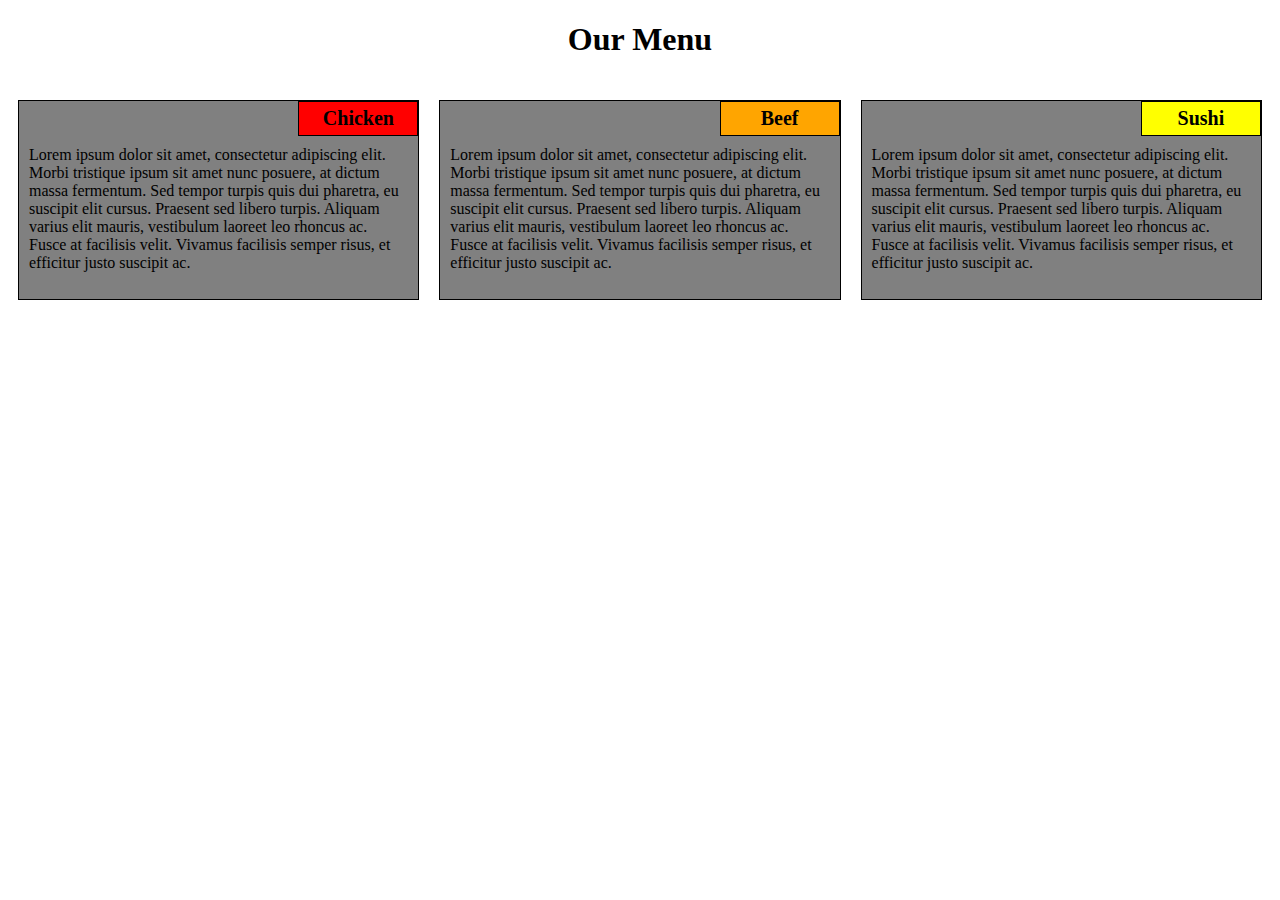
<file: module2-solution/index.html>
<!DOCTYPE html>
<html>
<head>
	<meta charset="utf-8">
	<meta name="viewport" content="width=device-width, initial-scale=1">
	<link rel="stylesheet" href="css/style.css">
	<title>Assignment 2</title>
</head>
<body>
	<h1>Our Menu</h1>
	<div class="row">
	<div class="container col-lg-4 col-md-6 col-sm-12">
		<div id="big_frame">
		<div id="chicken">
			Chicken
		</div>
		<p>
			Lorem ipsum dolor sit amet, consectetur adipiscing elit. Morbi tristique ipsum sit amet nunc posuere, at dictum massa fermentum. Sed tempor turpis quis dui pharetra, eu suscipit elit cursus. Praesent sed libero turpis. Aliquam varius elit mauris, vestibulum laoreet leo rhoncus ac. Fusce at facilisis velit. Vivamus facilisis semper risus, et efficitur justo suscipit ac. 
		</p>
		</div>
	</div>
	<div class="container col-lg-4 col-md-6 col-sm-12">
		<div id="big_frame">
		<div id="beef">
			Beef
		</div>
		<p>
			Lorem ipsum dolor sit amet, consectetur adipiscing elit. Morbi tristique ipsum sit amet nunc posuere, at dictum massa fermentum. Sed tempor turpis quis dui pharetra, eu suscipit elit cursus. Praesent sed libero turpis. Aliquam varius elit mauris, vestibulum laoreet leo rhoncus ac. Fusce at facilisis velit. Vivamus facilisis semper risus, et efficitur justo suscipit ac. 
		</p>
		</div>
	</div>
	<div class="container col-lg-4 col-md-12 col-sm-12">
		<div id="big_frame">
		<div id="sushi">
			Sushi
		</div>
		<p>
			Lorem ipsum dolor sit amet, consectetur adipiscing elit. Morbi tristique ipsum sit amet nunc posuere, at dictum massa fermentum. Sed tempor turpis quis dui pharetra, eu suscipit elit cursus. Praesent sed libero turpis. Aliquam varius elit mauris, vestibulum laoreet leo rhoncus ac. Fusce at facilisis velit. Vivamus facilisis semper risus, et efficitur justo suscipit ac. 
		</p>
		</div>
	</div>
	</div>
</body>
</html>
</file>
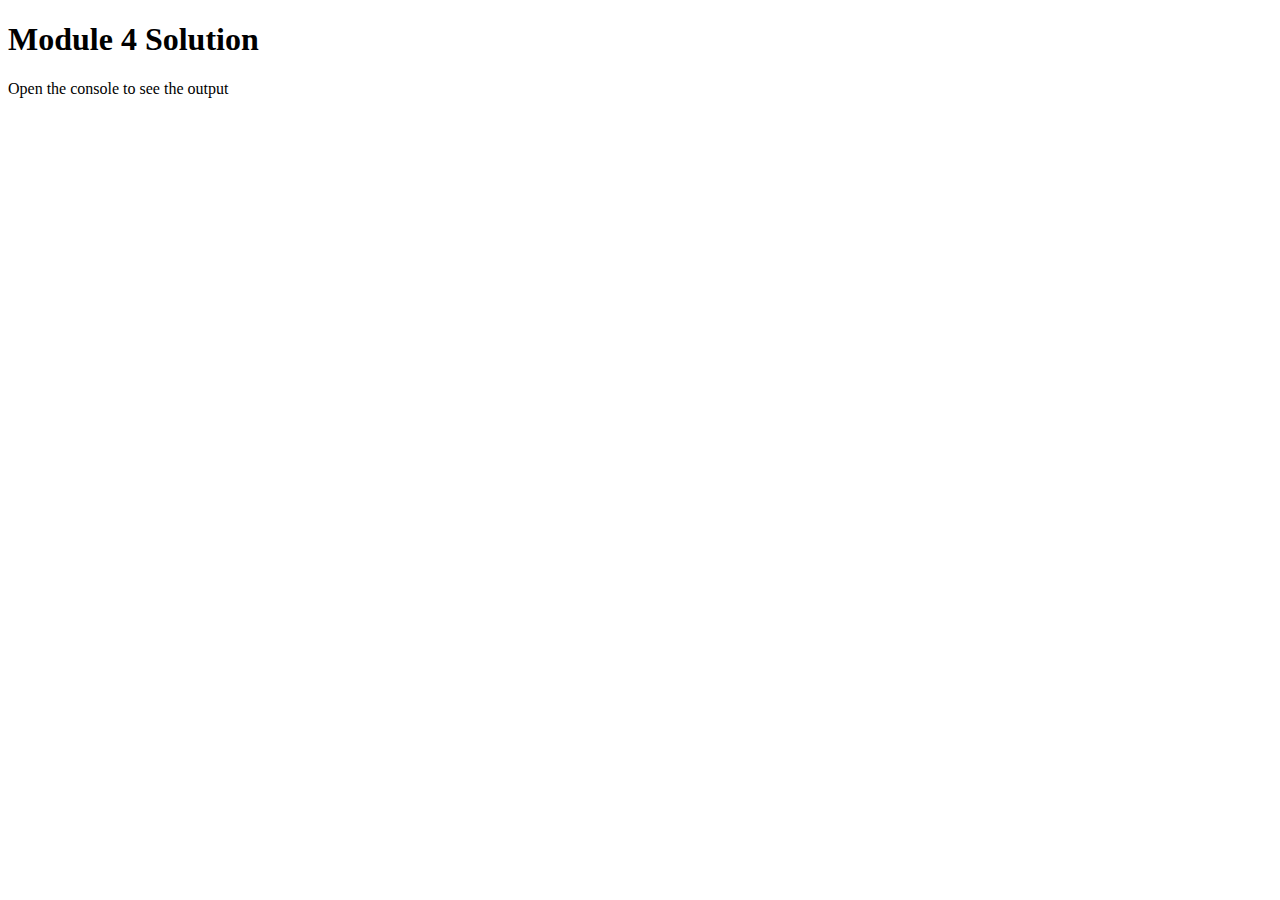
<file: module4-solution/index.html>
<!DOCTYPE html>
<html>
<head>
  <meta charset="utf-8">
  <title>Module 4 Solution Starter</title>
  <script src="SpeakHello.js"></script>
  <script src="SpeakGoodBye.js"></script>
  <script src="script.js"></script>
</head>
<body>
  <h1>Module 4 Solution </h1>
  <p> Open the console to see the output</p>
</body>
</html>
</file>
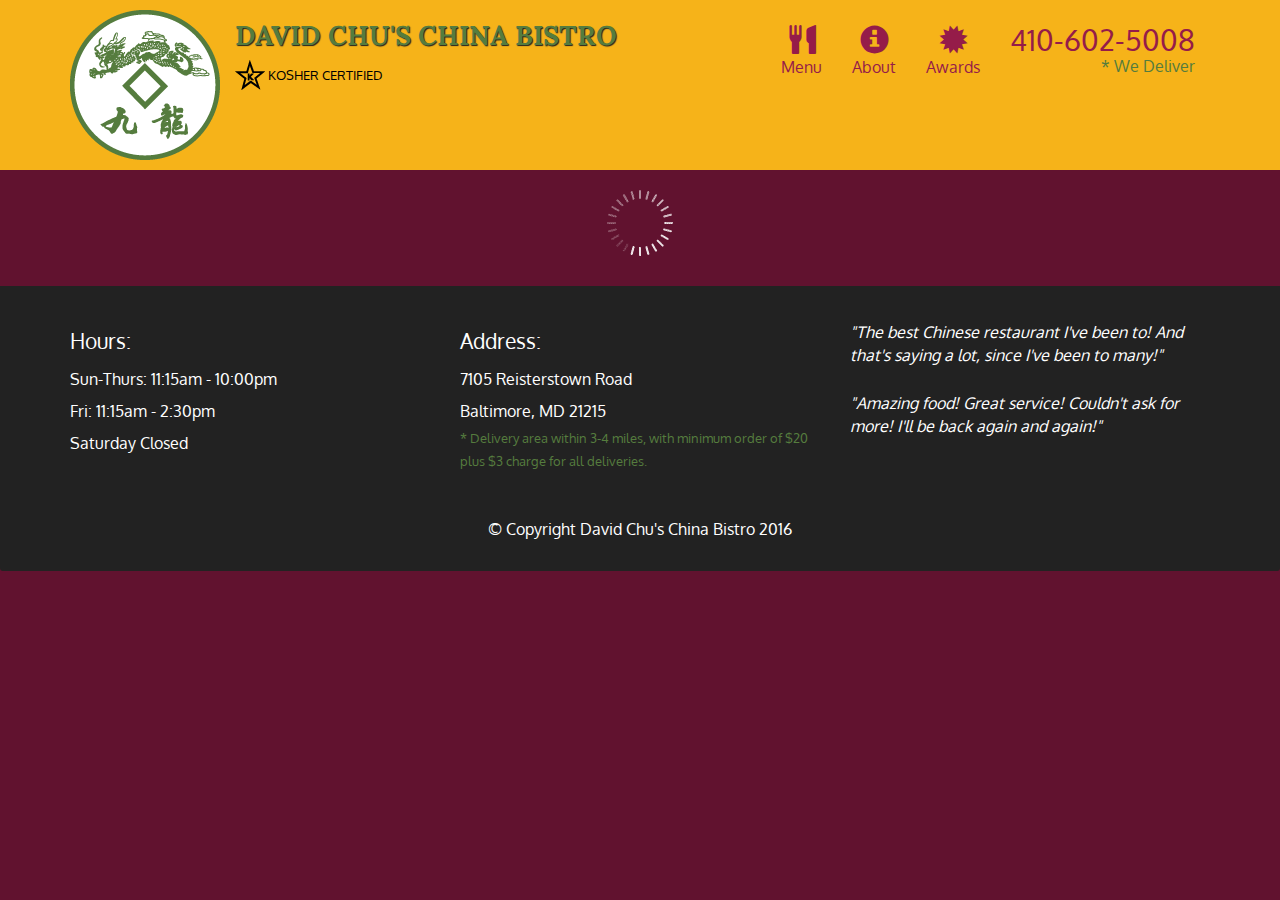
<file: module5-solution/index.html>
<!doctype html>
<html lang="en">
  <head>
    <meta charset="utf-8">
    <meta http-equiv="X-UA-Compatible" content="IE=edge">
    <meta name="viewport" content="width=device-width, initial-scale=1">
    <title>David Chu's China Bistro</title>
    <link rel="stylesheet" href="css/bootstrap.min.css">
    <link rel="stylesheet" href="css/styles.css">
    <link href='https://fonts.googleapis.com/css?family=Oxygen:400,300,700' rel='stylesheet' type='text/css'>
    <link href='https://fonts.googleapis.com/css?family=Lora' rel='stylesheet' type='text/css'>
  </head>
<body>
  <header>
    <nav id="header-nav" class="navbar navbar-default">
      <div class="container">
        <div class="navbar-header">
          <a href="index.html" class="pull-left visible-md visible-lg">
            <div id="logo-img" alt="Logo image"></div>
          </a>

          <div class="navbar-brand">
            <a href="index.html"><h1>David Chu's China Bistro</h1></a>
            <p>
              <img src="images/star-k-logo.png" alt="Kosher certification">
              <span>Kosher Certified</span>
            </p>
          </div>

          <button id="navbarToggle" type="button" class="navbar-toggle collapsed" data-toggle="collapse" data-target="#collapsable-nav" aria-expanded="false">
            <span class="sr-only">Toggle navigation</span>
            <span class="icon-bar"></span>
            <span class="icon-bar"></span>
            <span class="icon-bar"></span>
          </button>
        </div>
        
        <div id="collapsable-nav" class="collapse navbar-collapse">
           <ul id="nav-list" class="nav navbar-nav navbar-right">
            <li id="navHomeButton" class="visible-xs active">
              <a href="index.html">
                <span class="glyphicon glyphicon-home"></span> Home</a>
            </li>
            <li id="navMenuButton">
              <a href="#" onclick="$dc.loadMenuCategories();">
                <span class="glyphicon glyphicon-cutlery"></span><br class="hidden-xs"> Menu</a>
            </li>
            <li>
              <a href="#">
                <span class="glyphicon glyphicon-info-sign"></span><br class="hidden-xs"> About</a>
            </li>
            <li>
              <a href="#">
                <span class="glyphicon glyphicon-certificate"></span><br class="hidden-xs"> Awards</a>
            </li>
            <li id="phone" class="hidden-xs">
              <a href="tel:410-602-5008">
                <span>410-602-5008</span></a><div>* We Deliver</div>
            </li>
          </ul><!-- #nav-list -->
        </div><!-- .collapse .navbar-collapse -->
      </div><!-- .container -->
    </nav><!-- #header-nav -->
  </header>

  <div id="call-btn" class="visible-xs">
    <a class="btn" href="tel:410-602-5008">
    <span class="glyphicon glyphicon-earphone"></span>
    410-602-5008
    </a>
  </div>
  <div id="xs-deliver" class="text-center visible-xs">* We Deliver</div>

  <div id="main-content" class="container"></div>

  <footer class="panel-footer">
    <div class="container">
      <div class="row">
        <section id="hours" class="col-sm-4">
          <span>Hours:</span><br>
          Sun-Thurs: 11:15am - 10:00pm<br>
          Fri: 11:15am - 2:30pm<br>
          Saturday Closed
          <hr class="visible-xs">
        </section>
        <section id="address" class="col-sm-4">
          <span>Address:</span><br>
          7105 Reisterstown Road<br>
          Baltimore, MD 21215
          <p>* Delivery area within 3-4 miles, with minimum order of $20 plus $3 charge for all deliveries.</p>
          <hr class="visible-xs">
        </section>
        <section id="testimonials" class="col-sm-4">
          <p>"The best Chinese restaurant I've been to! And that's saying a lot, since I've been to many!"</p>
          <p>"Amazing food! Great service! Couldn't ask for more! I'll be back again and again!"</p>
        </section>
      </div>
      <div class="text-center">&copy; Copyright David Chu's China Bistro 2016</div>
    </div>
  </footer>

  <!-- jQuery (Bootstrap JS plugins depend on it) -->
  <script src="js/jquery-2.1.4.min.js"></script>
  <script src="js/bootstrap.min.js"></script>
  <script src="js/ajax-utils.js"></script>
  <script src="js/script.js"></script>
</body>
</html>
</file>
<file: module2-solution/css/style.css>
/********** Base Styles **********/

* {
	box-sizing: border-box;
}

h1 {
	color: black;

  font-family: Garamond;
	text-align: center;
}

p {
	padding: 10px;
	margin: 0;
}

.container {
	border: none;
	margin-left: auto;
	margin-right: auto;
	margin-top: 10px;
	margin-bottom: 10px;
	padding: 10px;
}

#big_frame {
	border:	1px solid black;
	width: 100%;
	height: 200px;

	color: black;
  background-color: gray;

  font-family: Garamond;

	position: relative;
	overflow: auto;
}

#chicken {
  border: 1px solid black;
  padding: 5px;
  width: 30%;
  margin-left: 70%;
  margin-bottom: 0;
  margin-top: 0;
  
  background-color: red;
  color: black;

  text-align: center;
  font-family: Garamond;
  font-weight: bold;
  font-size: 125%;
}

#beef {
  border: 1px solid black;
  padding: 5px;
  width: 30%;
  margin-left: 70%;
  margin-bottom: 0;
  margin-top: 0;
  
  background-color: orange;
  color: black;

  text-align: center;
  font-family: Garamond;
  font-weight: bold;
  font-size: 125%;
}

#sushi {
	border: 1px solid black;
  padding: 5px;
	width: 30%;
	margin-left: 70%;
	margin-bottom: 0;
	margin-top: 0;

	background-color: yellow;
	color: black;

  text-align: center;
  font-family: Garamond;
  font-weight: bold;
  font-size: 125%;
}

.row {
	width: 100%;
}

/********** Large devices only **********/
@media (min-width: 992px) {
  .col-lg-1, .col-lg-2, .col-lg-3, .col-lg-4, .col-lg-5, .col-lg-6, .col-lg-7, .col-lg-8, .col-lg-9, .col-lg-10, .col-lg-11, .col-lg-12 {
    float: left;
    position: relative;
  }
  .col-lg-1 {
    width: 8.33%;
  }
  .col-lg-2 {
    width: 16.66%;
  }
  .col-lg-3 {
    width: 25%;
  }
  .col-lg-4 {
    width: 33.33%;
  }
  .col-lg-5 {
    width: 41.66%;
  }
  .col-lg-6 {
    width: 50%;
  }
  .col-lg-7 {
    width: 58.33%;
  }
  .col-lg-8 {
    width: 66.66%;
  }
  .col-lg-9 {
    width: 74.99%;
  }
  .col-lg-10 {
    width: 83.33%;
  }
  .col-lg-11 {
    width: 91.66%;
  }
  .col-lg-12 {
    width: 100%;
  }
}

/********** Medium devices only **********/
@media (min-width: 768px) and (max-width: 991px) {
  .col-md-1, .col-md-2, .col-md-3, .col-md-4, .col-md-5, .col-md-6, .col-md-7, .col-md-8, .col-md-9, .col-md-10, .col-md-11, .col-md-12 {
    float: left;
    position: relative;
  }
  .col-md-1 {
    width: 8.33%;
  }
  .col-md-2 {
    width: 16.66%;
  }
  .col-md-3 {
    width: 25%;
  }
  .col-md-4 {
    width: 33.33%;
  }
  .col-md-5 {
    width: 41.66%;
  }
  .col-md-6 {
    width: 50%;
  }
  .col-md-7 {
    width: 58.33%;
  }
  .col-md-8 {
    width: 66.66%;
  }
  .col-md-9 {
    width: 74.99%;
  }
  .col-md-10 {
    width: 83.33%;
  }
  .col-md-11 {
    width: 91.66%;
  }
  .col-md-12 {
    width: 100%;
  }
}

/********** Small devices only **********/
@media (max-width: 767px) {
  .col-sm-1, .col-sm-2, .col-sm-3, .col-sm-4, .col-sm-5, .col-sm-6, .col-sm-7, .col-sm-8, .col-sm-9, .col-sm-10, .col-sm-11, .col-sm-12 {
    float: left;
    position: relative;
  }
  .col-sm-1 {
    width: 8.33%;
  }
  .col-sm-2 {
    width: 16.66%;
  }
  .col-sm-3 {
    width: 25%;
  }
  .col-sm-4 {
    width: 33.33%;
  }
  .col-sm-5 {
    width: 41.66%;
  }
  .col-sm-6 {
    width: 50%;
  }
  .col-sm-7 {
    width: 58.33%;
  }
  .col-sm-8 {
    width: 66.66%;
  }
  .col-sm-9 {
    width: 74.99%;
  }
  .col-sm-10 {
    width: 83.33%;
  }
  .col-sm-11 {
    width: 91.66%;
  }
  .col-sm-12 {
    width: 100%;
  }
}
</file>
<file: module5-solution/css/styles.css>
body {
  font-size: 16px;
  color: #fff;
  background-color: #61122f;
  font-family: 'Oxygen', sans-serif;
}

/** HEADER **/
#header-nav {
  background-color: #f6b319;
  border-radius: 0;
  border: 0;
}

#logo-img {
  background: url('../images/restaurant-logo_large.png') no-repeat;
  width: 150px;
  height: 150px;
  margin: 10px 15px 10px 0;
}

.navbar-brand {
  padding-top: 25px;
}
.navbar-brand h1 { /* Restaurant name */
  font-family: 'Lora', serif;
  color: #557c3e;
  font-size: 1.5em;
  text-transform: uppercase;
  font-weight: bold;
  text-shadow: 1px 1px 1px #222;
  margin-top: 0;
  margin-bottom: 0;
  line-height: .75;
}
.navbar-brand a:hover, .navbar-brand a:focus {
  text-decoration: none;
}
.navbar-brand p { /* Kosher cert */
  color: #000;
  text-transform: uppercase;
  font-size: .7em;
  margin-top: 15px;
}
.navbar-brand p span { /* Star-K */
  vertical-align: middle;
}

#nav-list {
  margin-top: 10px;
}
#nav-list a {
  color: #951C49;
  text-align: center;
}
#nav-list a:hover {
  background: #E7E7E7;
}
#nav-list a span {
  font-size: 1.8em;
}

#phone {
  margin-top: 5px;
}
#phone a { /* Phone number */
  text-align: right;
  padding-bottom: 0;
}
#phone div { /* We Deliver */
  color: #557c3e;
  text-align: right;
  padding-right: 15px;
}

.navbar-header button.navbar-toggle, .navbar-header .icon-bar {
  border: 1px solid #61122f;
}
.navbar-header button.navbar-toggle {
  clear: both;
  margin-top: -30px;
}
/* END HEADER */

/* FOOTER */
.panel-footer {
  margin-top: 30px;
  padding-top: 35px;
  padding-bottom: 30px;
  background-color: #222;
  border-top: 0;
}
.panel-footer div.row {
  margin-bottom: 35px;
}
#hours, #address {
  line-height: 2;
}
#hours > span, #address > span {
  font-size: 1.3em;
}
#address p {
  color: #557c3e;
  font-size: .8em;
  line-height: 1.8;
}
#testimonials {
  font-style: italic;
}
#testimonials p:nth-child(2) {
  margin-top: 25px;
}
/* END FOOTER */



/* HOME PAGE */
.container .jumbotron {
  box-shadow: 0 0 50px #3F0C1F;
  border: 2px solid #3F0C1F;
}

#menu-tile, #specials-tile, #map-tile {
  height: 250px;
  width: 100%;
  margin-bottom: 15px;
  position: relative;
  border: 2px solid #3F0C1F;
  overflow: hidden;
}
#menu-tile:hover, #specials-tile:hover, #map-tile:hover {
  box-shadow: 0 1px 5px 1px #cccccc;
}
#menu-tile {
  background: url('../images/menu-tile.jpg') no-repeat;
  background-position: center;
}
#specials-tile {
  background: url('../images/specials-tile.jpg') no-repeat;
  background-position: center;
}
#menu-tile span, #specials-tile span, #map-tile span {
  position: absolute;
  bottom: 0;
  right: 0;
  width: 100%;
  text-align: center;
  font-size: 1.6em;
  text-transform: uppercase;
  background-color: #000;
  color: #fff;
  opacity: .8;
}
/* END HOME PAGE */

/* MENU CATEGORIES PAGE */
.category-tile { 
  position: relative;
  border: 2px solid #3F0C1F;
  overflow: hidden;
  width: 200px;
  height: 200px;
  margin: 0 auto 15px;
}
.category-tile span {
  position: absolute;
  bottom: 0;
  right: 0;
  width: 100%;
  text-align: center;
  font-size: 1.2em;
  text-transform: uppercase;
  background-color: #000;
  color: #fff;
  opacity: .8;
}
.category-tile:hover {
  box-shadow: 0 1px 5px 1px #cccccc;
}

#menu-categories-title + div {
  margin-bottom: 50px;
}
/* END MENU CATEGORIES PAGE */

/* SINGLE CATEGORY PAGE */
.menu-item-tile {
  margin-bottom: 25px;
}
.menu-item-tile hr {
  width: 80%;
}
.menu-item-tile .menu-item-price {
  font-size: 1.1em;
  text-align: right;
  margin-top: -15px;
  margin-right: -15px;
}
.menu-item-tile .menu-item-price span {
  font-size: .6em;
}
.menu-item-photo {
  position: relative;
  border: 2px solid #3F0C1F; 
  overflow: hidden;
  padding: 0;
  margin-right: -15px;
  margin-left: auto;
  margin-bottom: 20px;
  max-width: 250px;
}
.menu-item-photo div {
  position: absolute;
  bottom: 0;
  right: 0;
  width: 80px;
  background-color: #557c3e;
  text-align: center;
}
.menu-item-description {
  padding-right: 30px;
}
h3.menu-item-title {
  margin: 0 0 10px;
}
.menu-item-details {
  font-size: .9em;
  font-style: italic;
}
/* END SINGLE CATEGORY PAGE */


/********** Large devices only **********/
@media (min-width: 1200px) {
  .container .jumbotron {
    background: url('../images/jumbotron_1200.jpg') no-repeat;
    height: 675px;
  }
}

/********** Medium devices only **********/
@media (min-width: 992px) and (max-width: 1199px) {
  /* Header */
  #logo-img {
    background: url('../images/restaurant-logo_medium.png') no-repeat;
    width: 100px;
    height: 100px;
    margin: 5px 5px 5px 0;
  }
  /* End Header */

  /* Home Page */
  .container .jumbotron {
    background: url('../images/jumbotron_992.jpg') no-repeat;
    height: 558px;
  }
  /* End Home Page */
}

/********** Small devices only **********/
@media (min-width: 768px) and (max-width: 991px) {
  /* Home Page */
  .container .jumbotron {
    background: url('../images/jumbotron_768.jpg') no-repeat;
    height: 432px;
  }
  /* End Home Page */
}

/********** Extra small devices only **********/
@media (max-width: 767px) {
  /* Header */
  .navbar-brand {
    padding-top: 10px;
    height: 80px;
  }
  .navbar-brand h1 { /* Restaurant name */
    padding-top: 10px;
    font-size: 5vw; /* 1vw = 1% of viewport width */
  }
  .navbar-brand p { /* Kosher cert */
    font-size: .6em;
    margin-top: 12px;
  }
  .navbar-brand p img { /* Star-K */
    height: 20px;
  }

  #collapsable-nav a { /* Collapsed nav menu text */
    font-size: 1.2em;
  }
  #collapsable-nav a span { /* Collapsed nav menu glyph */
    font-size: 1em;
    margin-right: 5px;
  }

  #call-btn > a {
    font-size: 1.5em;
    display: block;
    margin: 0 20px;
    padding: 10px;
    border: 2px solid #fff;
    background-color: #f6b319;
    color: #951c49;
  }
  #xs-deliver {
    margin-top: 5px;
    font-size: .7em;
    letter-spacing: .1em;
    text-transform: uppercase;
  }
  /* End Header */

  /* Footer */
  .panel-footer section {
    margin-bottom: 30px;
    text-align: center;
  }
  .panel-footer section:nth-child(3) {
    margin-bottom: 0; /* margin already exists on the whole row */
  }
  .panel-footer section hr {
    width: 50%;
  }
  /* End Footer */

  /* Home Page */
  .container .jumbotron {
    margin-top: 30px;
    padding: 0;
  }
  #menu-tile, #specials-tile {
    width: 360px;
    margin: 0 auto 15px;
  }

  .menu-item-photo {
    margin-right: auto;
  }
  .menu-item-tile .menu-item-price {
    text-align: center;
  }
  .menu-item-description {
    text-align: center;;
  }
}


/********** Super extra small devices Only :-) (e.g., iPhone 4) **********/
@media (max-width: 479px) {
  /* Header */
  .navbar-brand h1 { /* Restaurant name */
    padding-top: 5px;
    font-size: 6vw;
  }
  /* End Header */
  
  /* Home page */
  #menu-tile, #specials-tile {
    width: 280px;
    margin: 0 auto 15px;
  }

  .col-xxs-12 {
    position: relative;
    min-height: 1px;
    padding-right: 15px;
    padding-left: 15px;
    float: left;
    width: 100%;
  }
}
</file>
